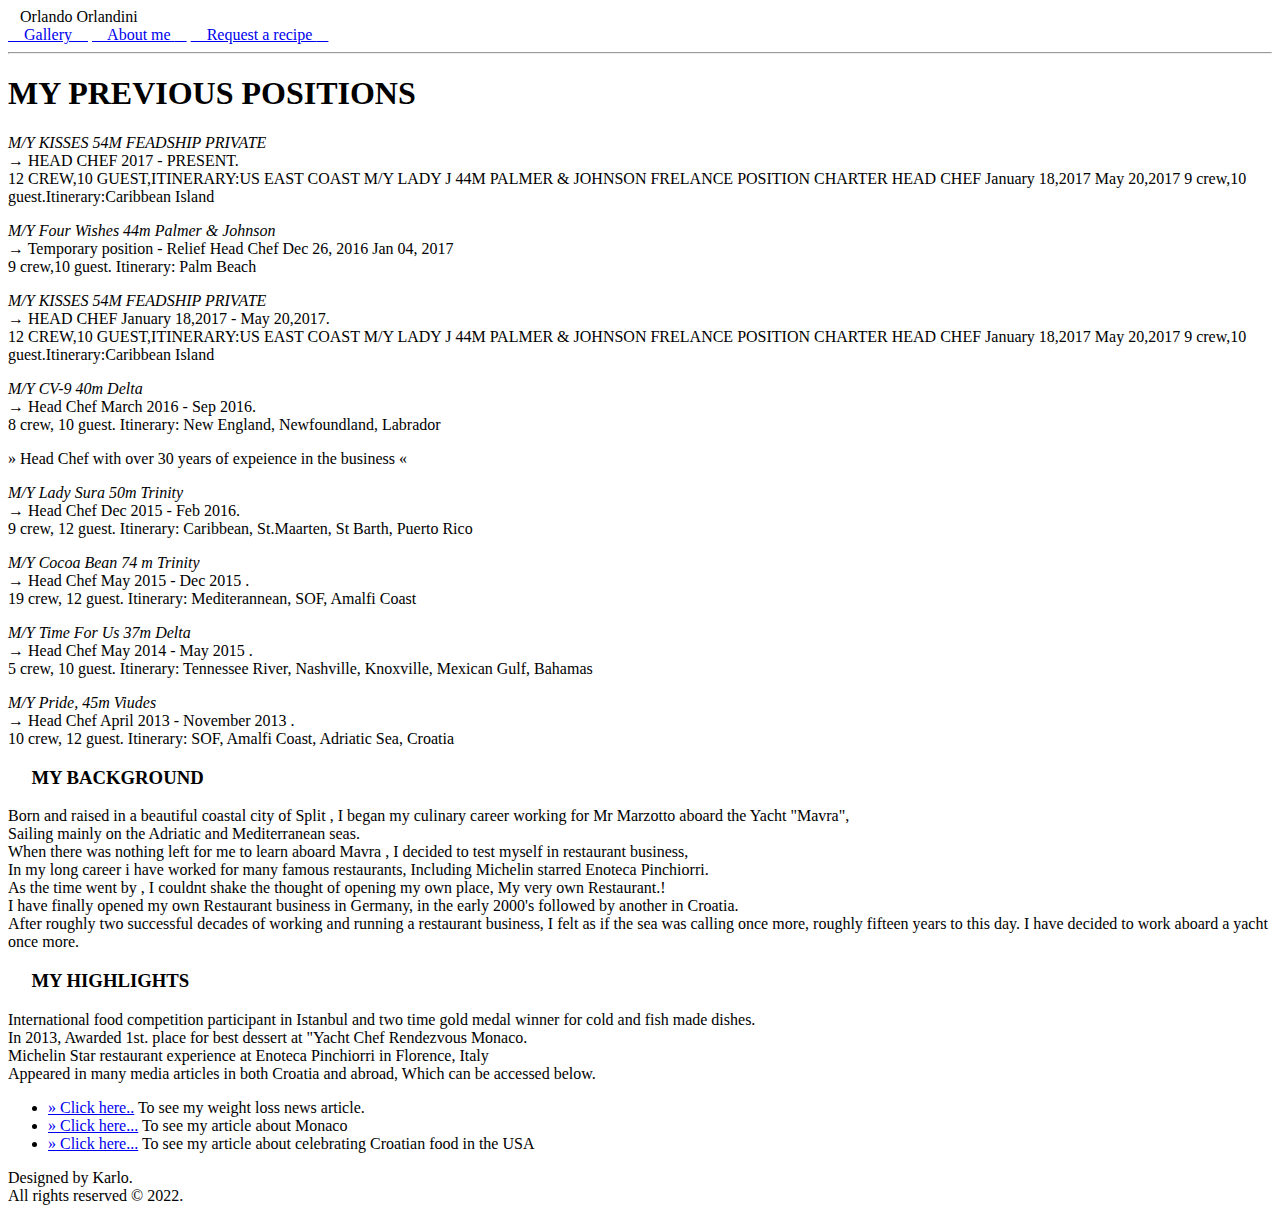
<file: index.html>
<!DOCTYPE html>
<html lang="en">

<head>
    <meta charset="UTF-8">
    <meta http-equiv="X-UA-Compatible" content="IE=edge">
    <meta name="viewport" content="width=device-width, initial-scale=1.0">
    <title>Document</title>
</head>

<body>
    <header>
        <section id="titlesection" class="desktopuse">
            <div id="titleboxone">
                <div id="titlename">
                    &nbsp;&nbsp;&nbsp;Orlando Orlandini&nbsp;&nbsp;&nbsp;
                    <div id="orlhead">

                    </div>
                </div>
            </div>
            <div id="headerlinks">
                <a href="gallery.html" class="flexlink">&nbsp;&nbsp;&nbsp; Gallery <i
                        class="fa-solid fa-camera-retro topi"></i> &nbsp;&nbsp;&nbsp;</a>
                <a href="#aboutme" class="flexlink">&nbsp;&nbsp;&nbsp; About me <i class="fa-solid fa-medal topi"></i>
                    &nbsp;&nbsp;&nbsp;</a>
                <a href="form.html" class="flexlink">&nbsp;&nbsp;&nbsp; Request a recipe <i
                        class="fa-solid fa-bowl-food topi"></i>&nbsp;&nbsp;&nbsp;</a>
            </div>

        </section>
        <hr>
        <section id="hero-to-zoom">
            <div id="hero-image">
            </div>
        </section>
    </header>
    <main>
        <h1 class="topone">MY PREVIOUS POSITIONS</h1>
        <section id="ethos-main">
            <div id="ethos-left">
                <div id="ethos-left-one">
                    <p class="work-history-text"><em>M/Y KISSES 54M FEADSHIP PRIVATE</em><br> &rarr; HEAD CHEF 2017 -
                        PRESENT.<br>
                        12 CREW,10 GUEST,ITINERARY:US EAST COAST
                        M/Y LADY J 44M PALMER & JOHNSON FRELANCE POSITION CHARTER HEAD CHEF
                        January 18,2017 May 20,2017
                        9 crew,10 guest.Itinerary:Caribbean Island
                    </p>
                    <p class="work-history-text"><em>M/Y Four Wishes 44m Palmer & Johnson </em><br> &rarr; Temporary
                        position - Relief Head Chef Dec 26, 2016 Jan 04, 2017 <br>
                        9 crew,10 guest. Itinerary: Palm Beach
                    </p>
                </div>
                <div id="ethos-left-two">
                    <p class="work-history-text"><em>M/Y KISSES 54M FEADSHIP PRIVATE</em><br> &rarr; HEAD CHEF January
                        18,2017 - May 20,2017.<br>
                        12 CREW,10 GUEST,ITINERARY:US EAST COAST
                        M/Y LADY J 44M PALMER & JOHNSON FRELANCE POSITION CHARTER HEAD CHEF
                        January 18,2017 May 20,2017
                        9 crew,10 guest.Itinerary:Caribbean Island
                    </p>
                    <p class="work-history-text"><em>M/Y CV-9 40m Delta</em><br> &rarr; Head Chef March 2016 - Sep
                        2016.<br>
                        8 crew, 10 guest. Itinerary: New England, Newfoundland, Labrador
                    </p>
                </div>

            </div>
            <div id="ethos-image">
                <div id="image-status">
                    &raquo; Head Chef with over 30 years of expeience in the business &laquo;
                </div>
                <div id="ethos-middle-photo">
                </div>
            </div>
            <div id="ethos-right">
                <div id="ethos-right-one">
                    <p class="work-history-text"><em>M/Y Lady Sura 50m Trinity</em><br> &rarr; Head Chef Dec 2015 - Feb
                        2016.<br>
                        9 crew, 12 guest. Itinerary: Caribbean, St.Maarten, St Barth, Puerto Rico
                    </p>
                    <p class="work-history-text"><em>M/Y Cocoa Bean 74 m Trinity</em><br> &rarr; Head Chef May 2015 -
                        Dec 2015 .<br>
                        19 crew, 12 guest. Itinerary: Mediterannean, SOF, Amalfi Coast
                    </p>
                </div>
                <div id="ethos-right-two">
                    <p class="work-history-text"><em>M/Y Time For Us 37m Delta</em><br> &rarr; Head Chef May 2014 - May
                        2015 .<br>
                        5 crew, 10 guest. Itinerary: Tennessee River, Nashville, Knoxville, Mexican Gulf, Bahamas
                    </p>
                    <p class="work-history-text"><em>M/Y Pride, 45m Viudes</em><br> &rarr; Head Chef April 2013 -
                        November 2013 .<br>
                        10 crew, 12 guest. Itinerary: SOF, Amalfi Coast, Adriatic Sea, Croatia
                    </p>
                </div>
            </div>


        </section>
    </main>
    <footer>
        <section class="footeries">
            <div class="bgflex-one">
                <h3 class="about" id="aboutme"> &nbsp;&nbsp;&nbsp;&nbsp;&nbsp;MY BACKGROUND&nbsp;&nbsp;&nbsp;&nbsp;&nbsp; </h3>
                <p class="footerwording">
                    Born and raised in a beautiful coastal city of Split , I began my culinary career working for Mr
                    Marzotto aboard the Yacht "Mavra", <br> Sailing mainly on the Adriatic and Mediterranean seas. <br>
                    When there was nothing left for me to learn aboard Mavra , I decided to test myself in restaurant business,<br> In my long career i have worked for many famous restaurants,
                    Including Michelin starred Enoteca Pinchiorri.<br>
                    As the time went by , I couldnt shake the thought of opening my own place, My very own Restaurant.! <br>
                    I have finally opened my own Restaurant business in Germany, in the early 2000's
                    followed by another in Croatia.<br>
                    After roughly two successful decades of working and running a restaurant business, I felt as if
                    the sea was calling once more, roughly fifteen years to this day.
                    I have decided to work aboard a yacht once more.
                </p>

            </div>
            <div class="bgflex-two">
                <h3 class="about"> &nbsp;&nbsp;&nbsp;&nbsp;&nbsp;MY HIGHLIGHTS&nbsp;&nbsp;&nbsp;&nbsp;&nbsp; </h3>
                <p class="footerwording">International food competition participant in Istanbul and two time gold medal
                    winner for cold and fish made dishes.<br>
                    In 2013, Awarded 1st. place for best dessert at "Yacht Chef Rendezvous Monaco.<br>
                    Michelin Star restaurant experience at Enoteca Pinchiorri in Florence, Italy<br>
                    Appeared in many media articles in both Croatia and abroad, Which can be accessed below.<br>
                    <ul>
                    <li><a class="news" href="https://slobodnadalmacija.hr/mozaik/zivot/splitski-chef-orlandini-prepolovio-se-u-godinu-dana-nasoj-je-novinarki-otkrio-recept-po-kojem-je-izgubio-74-kilograma-na-pitanje-kako-dgovara-nam-lako-1100998"
                        target="_blank"> &raquo; Click here..</a> To see my weight loss news article. </li>
                    <li><a class="news" href="https://slobodnadalmacija.hr/mozaik/zivot/orlando-orlandini-milijarderi-su-ludi-za-rastikom-292244"
                        target="_blank"> &raquo; Click here...</a> To see my article about Monaco </li>
                    <li><a class="news" href="https://www.total-croatia-news.com/lifestyle/31013-meet-two-world-famous-dalmatian-chefs-who-celebrated-croatian-cuisine-in-the-us"
                        target="_blank"> &raquo; Click here...</a> To see my article about celebrating Croatian food in the USA </li>
                    </ul>
                </p>
            </div>
        </section>
        <nav class="social-footer">

            <div id="links">
            <a href="https://facebook.com"> <i class="fa-brands fa-square-facebook"></i></a>
            <a href="https://instagram.com"> <i class="fa-brands fa-square-instagram"></i></a>
            <a href="https://youtube.com"> <i class="fa-brands fa-square-youtube"></i></a>

            </div>

            <div id="rights">
                 Designed by Karlo.&nbsp;&nbsp;&nbsp;&nbsp;&nbsp;<br> All rights reserved ©  2022.
            </div>

        </nav>
    </footer>

</body>

</html>
</file>
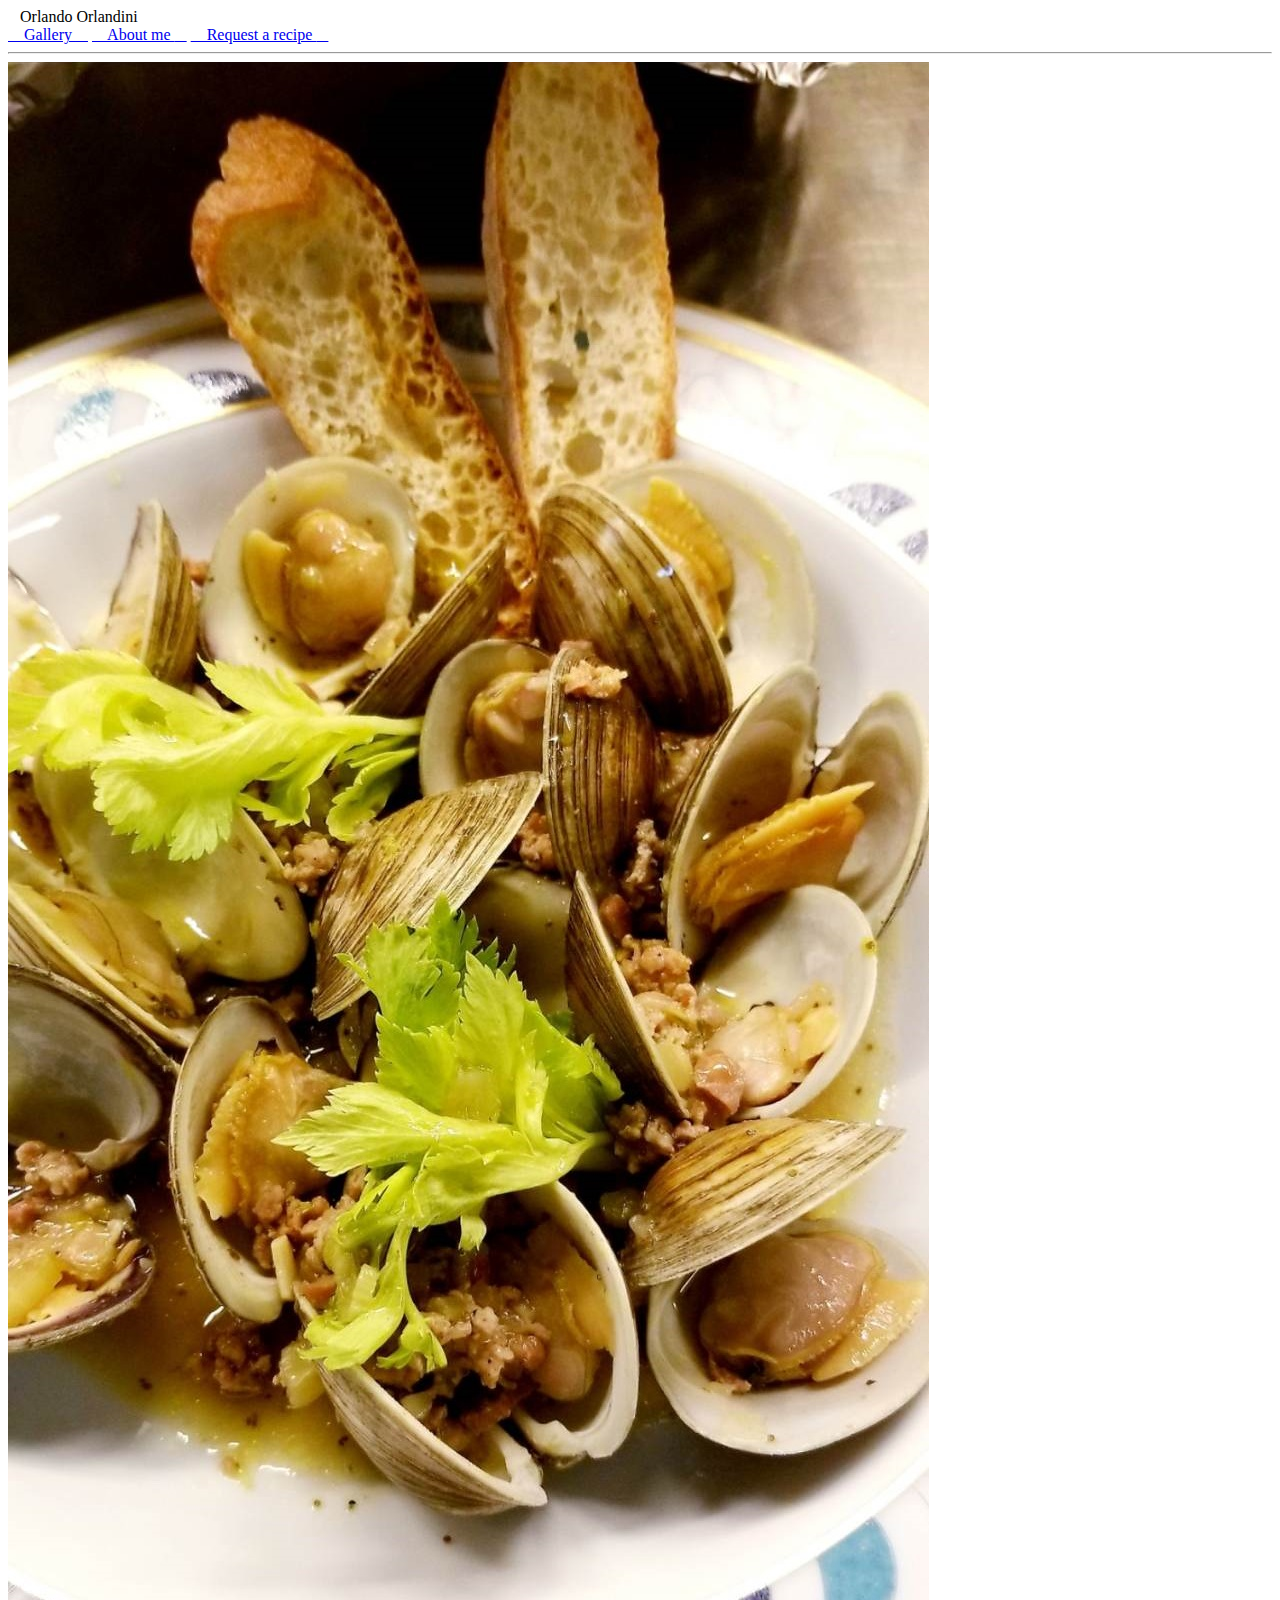
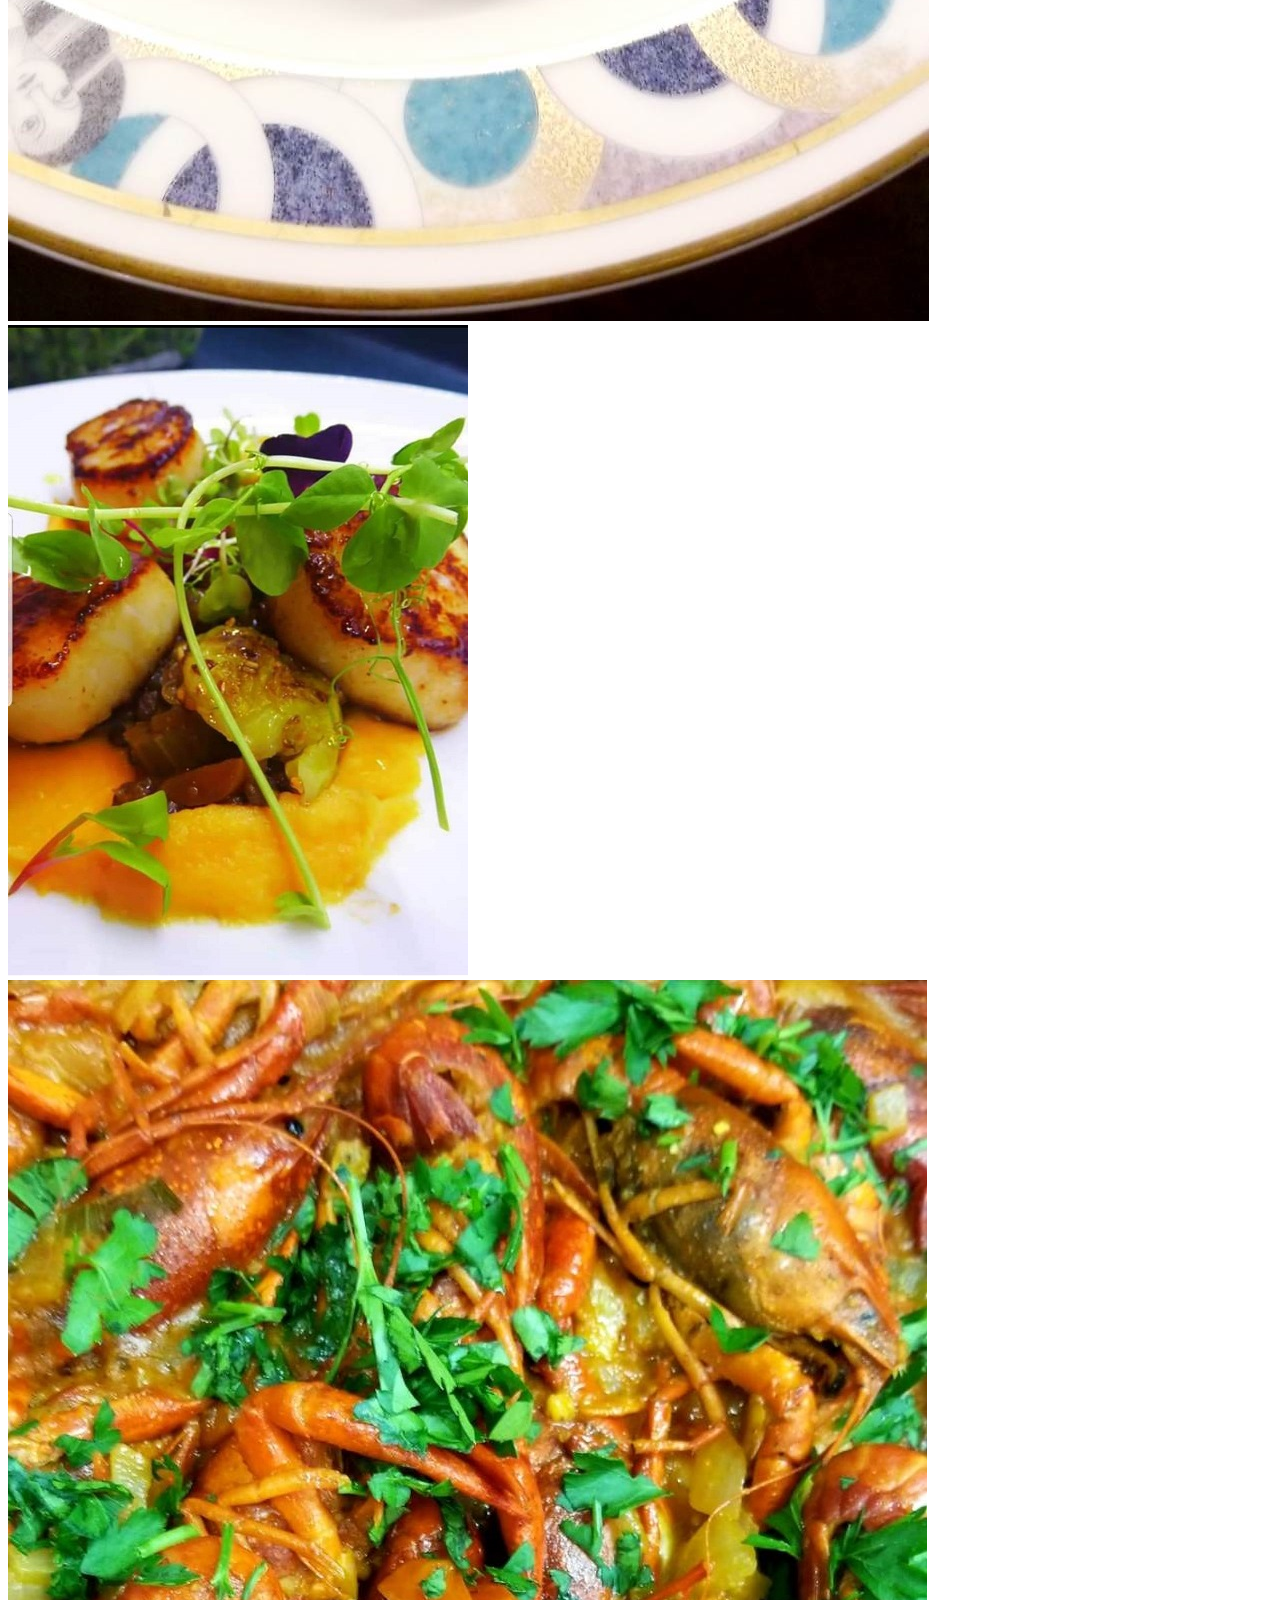
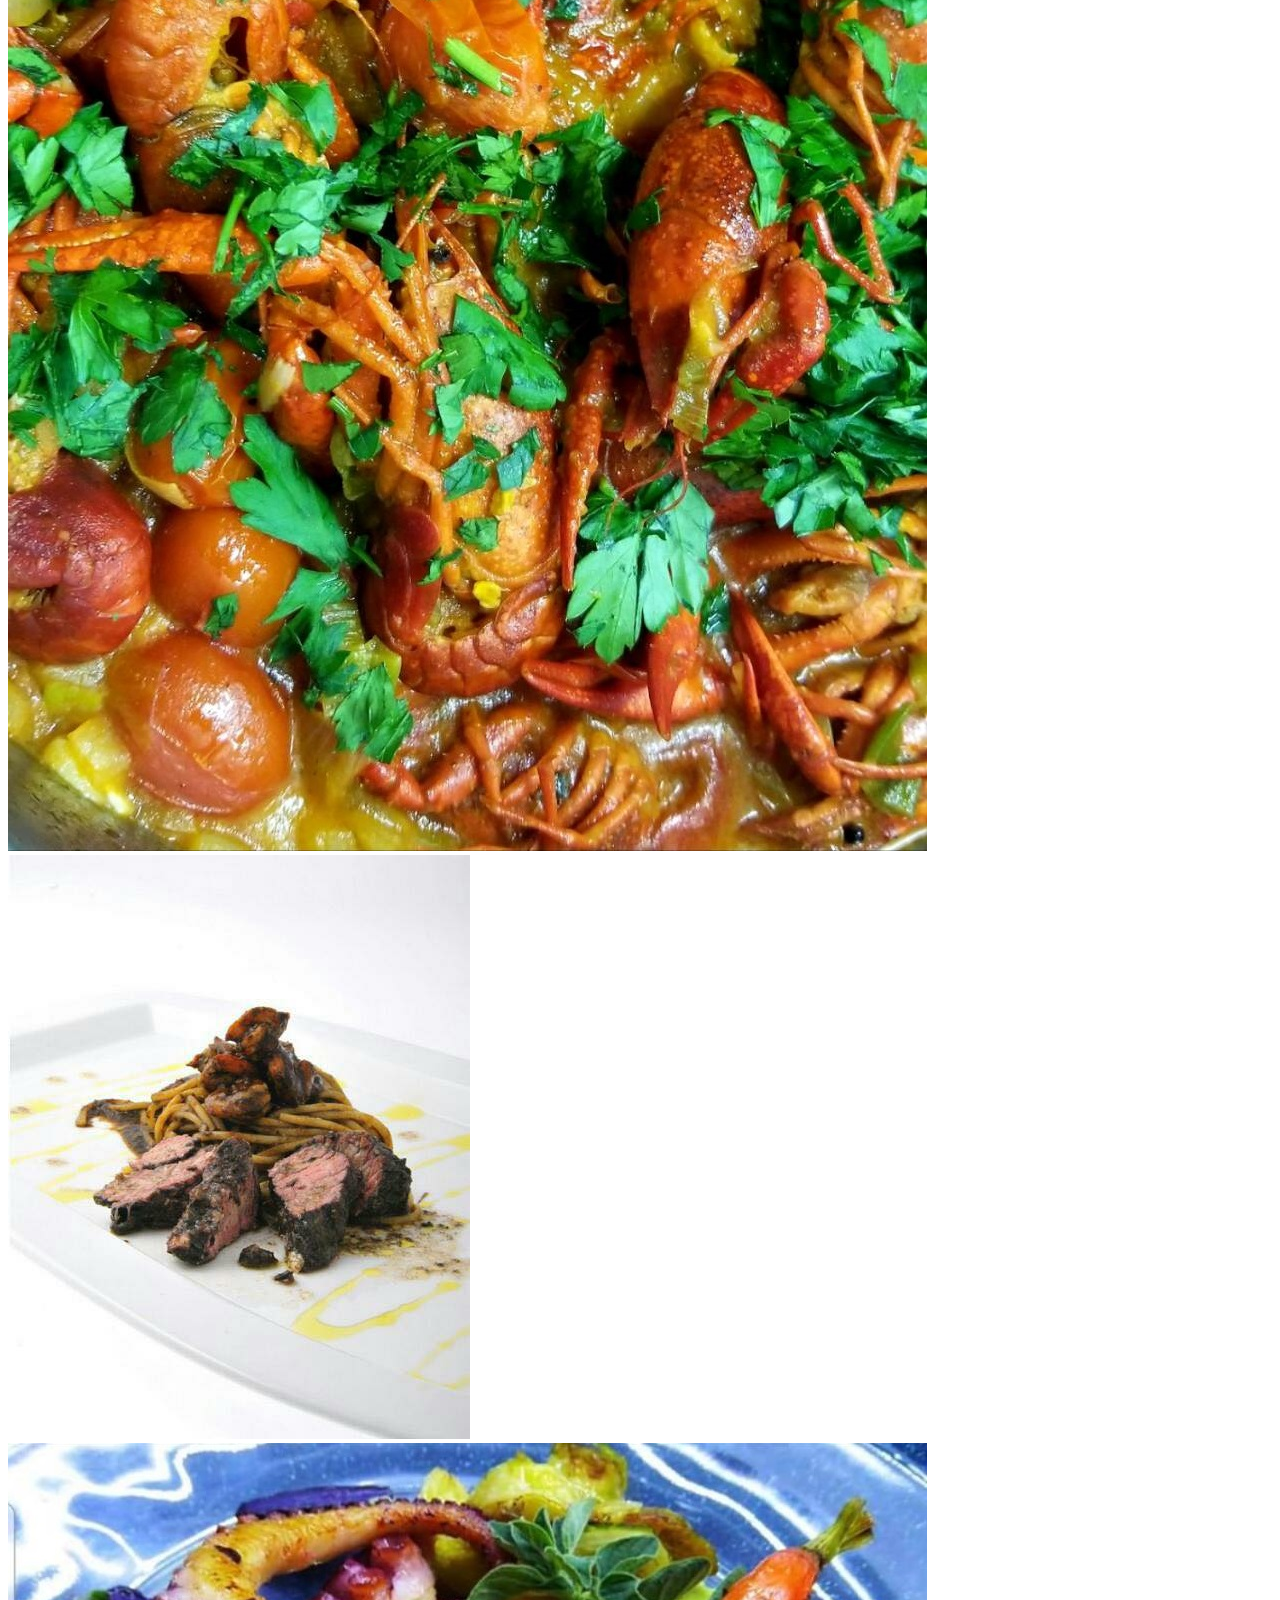
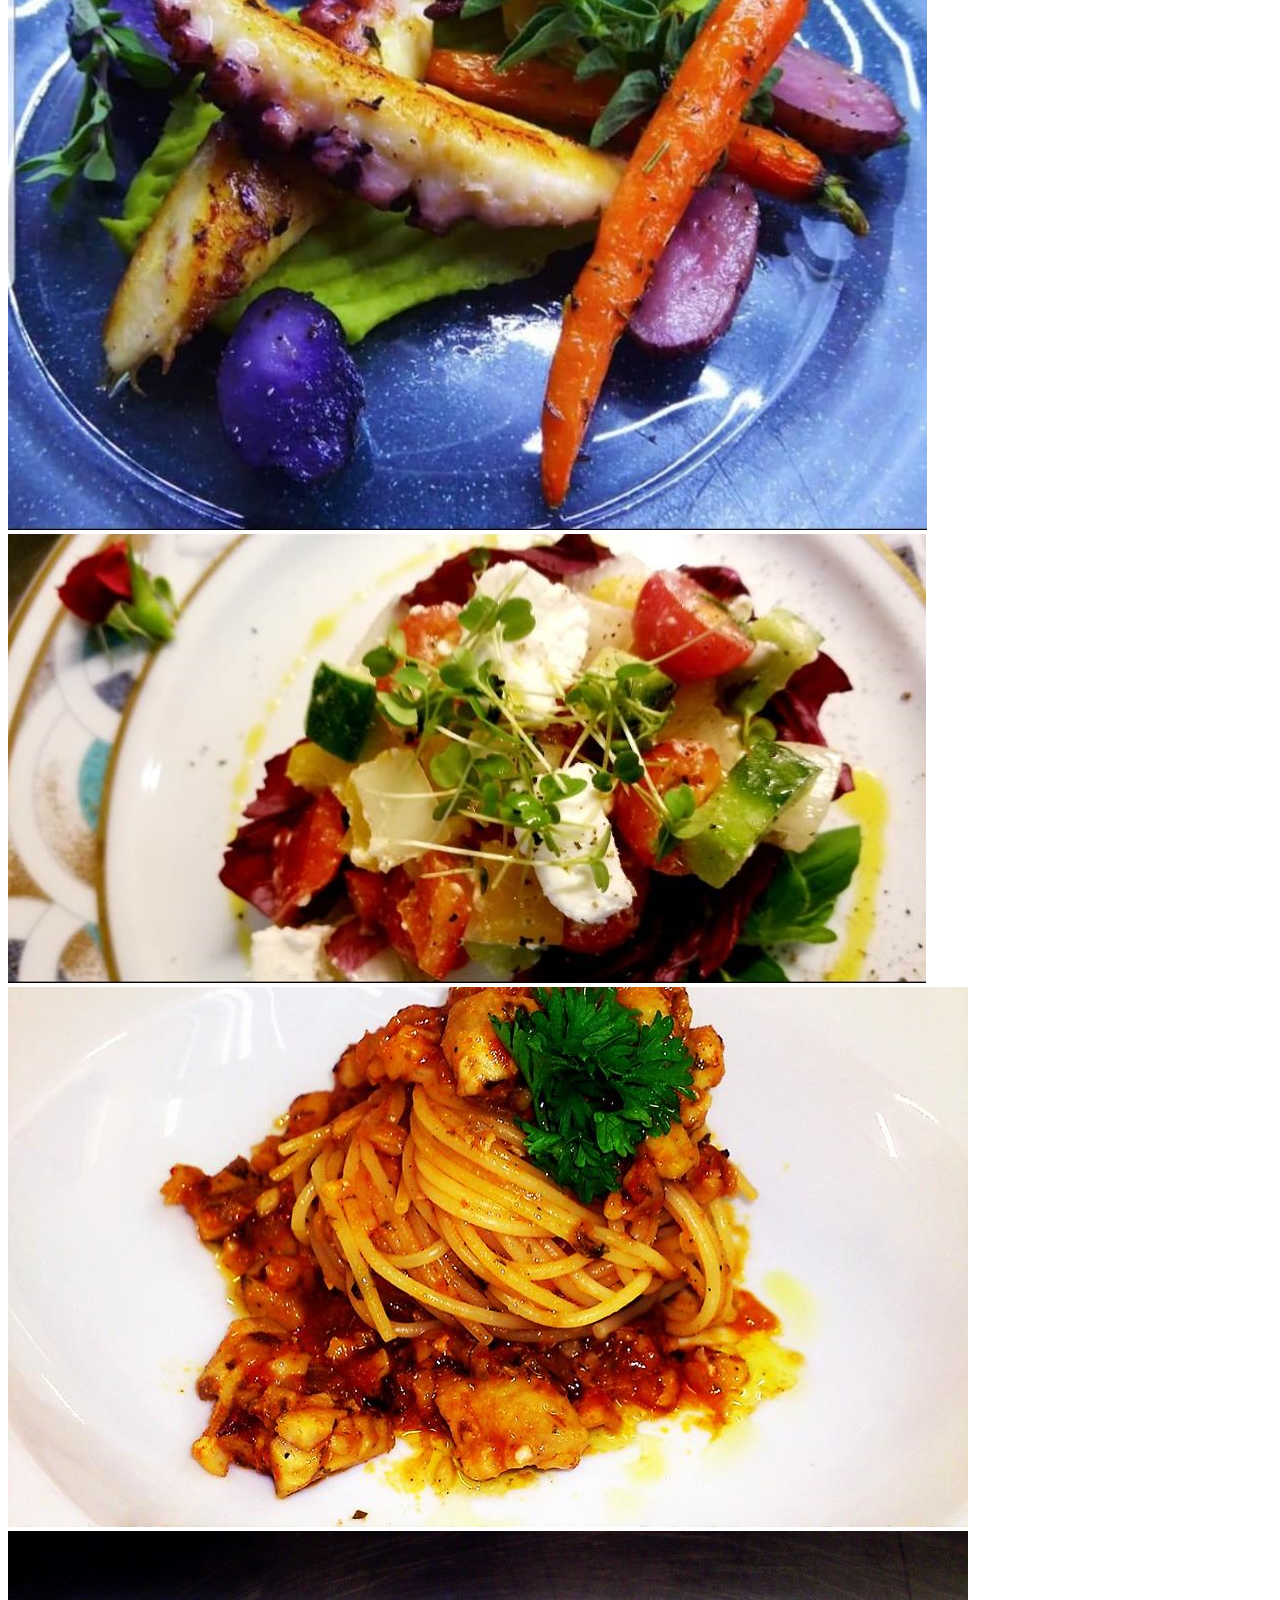
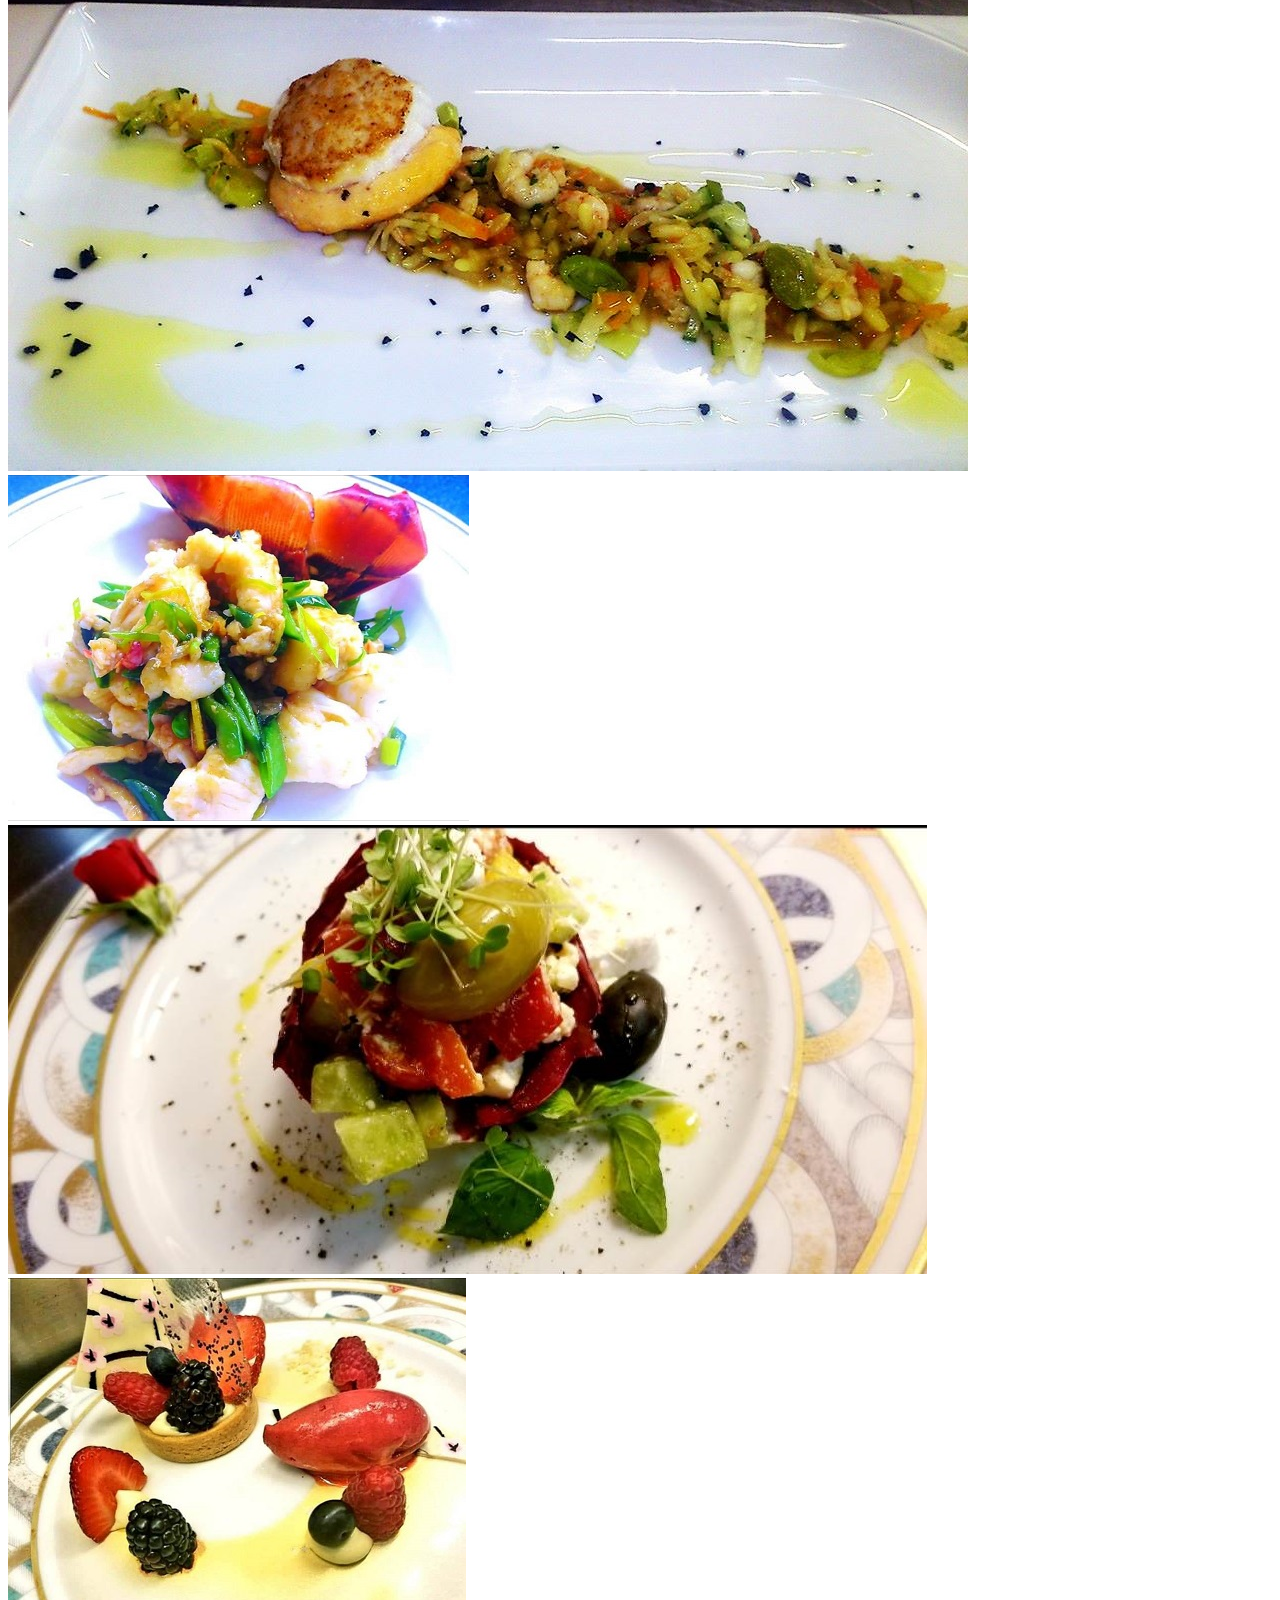
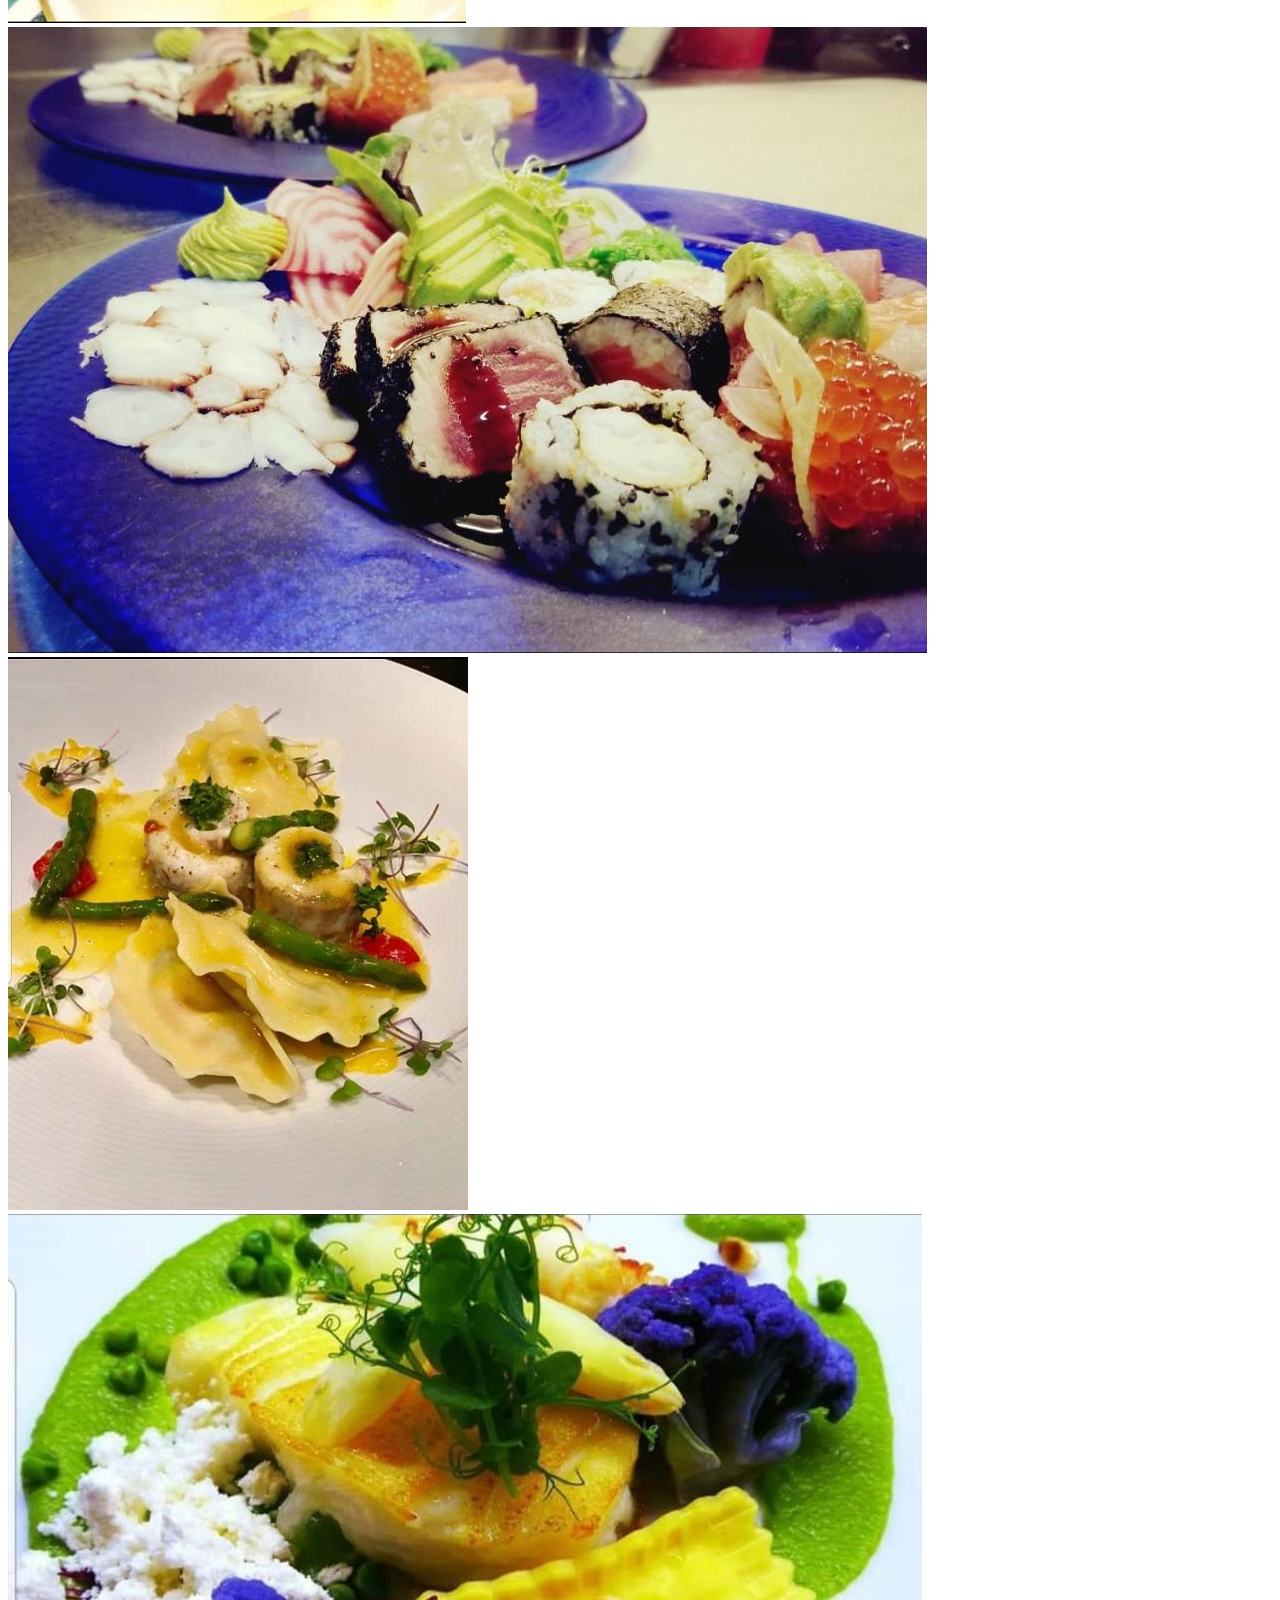
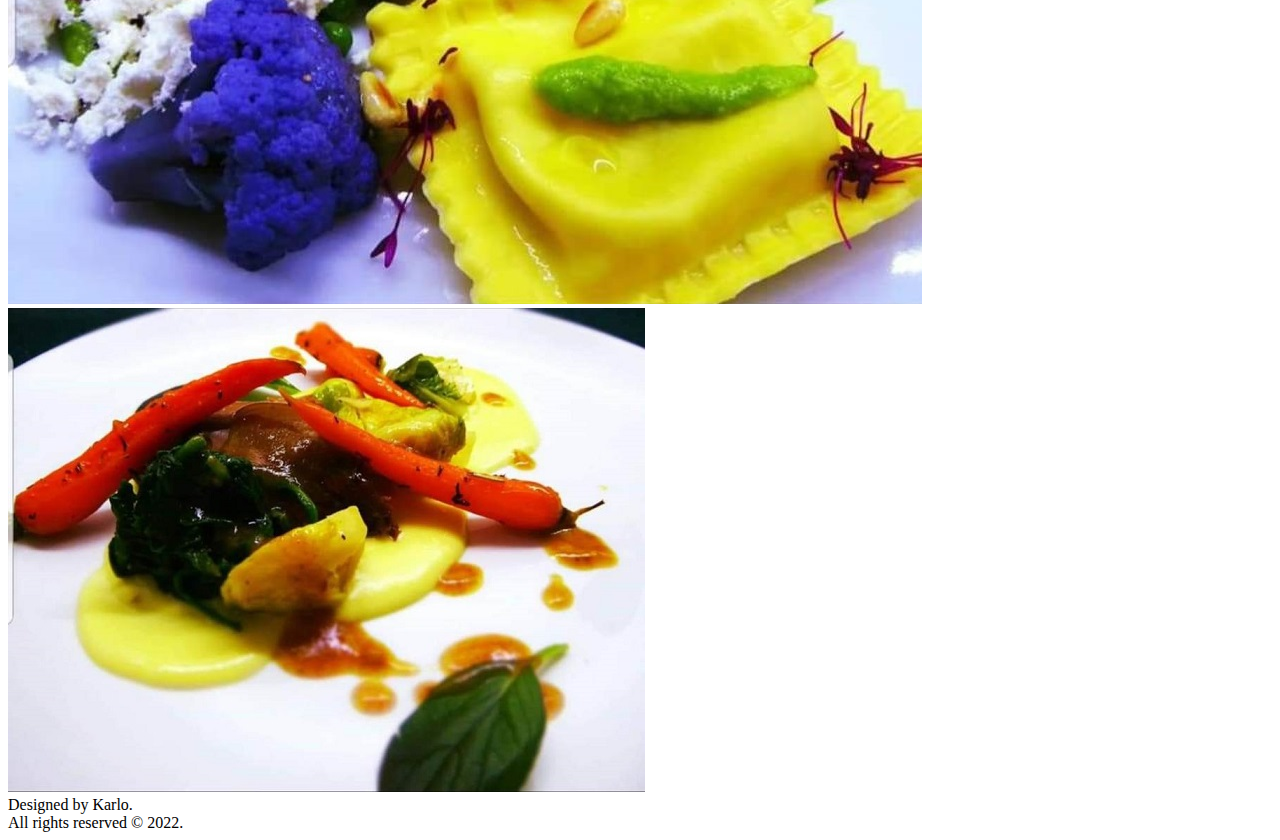
<file: gallery.html>
<!DOCTYPE html>
<html lang="en">

<head>
    <meta charset="UTF-8">
    <meta http-equiv="X-UA-Compatible" content="IE=edge">
    <meta name="viewport" content="width=device-width, initial-scale=1.0">
    <title>Document</title>
</head>

<body>
    <header>
        <section id="titlesection" class="desktopuse">
            <div id="titleboxone">
                <div id="titlename">
                    &nbsp;&nbsp;&nbsp;Orlando Orlandini&nbsp;&nbsp;&nbsp;
                    <div id="orlhead">

                    </div>
                </div>
            </div>
            <div id="headerlinks">
                <a href="gallery.html" class="flexlink">&nbsp;&nbsp;&nbsp; Gallery <i
                        class="fa-solid fa-camera-retro topi"></i> &nbsp;&nbsp;&nbsp;</a>
                <a href="orlando.html" class="flexlink">&nbsp;&nbsp;&nbsp; About me <i
                        class="fa-solid fa-medal topi"></i> &nbsp;&nbsp;&nbsp;</a>
                <a href="reciperequest.html" class="flexlink">&nbsp;&nbsp;&nbsp; Request a recipe <i
                        class="fa-solid fa-bowl-food topi"></i>&nbsp;&nbsp;&nbsp;</a>
            </div>
        </section>
        <hr>
    </header>
    <main>
        <section id="photos">
            <img src="images/gallery/clams.jpg" alt="Food">
            <img src="images/gallery/fishcake.jpg" alt="Food">
            <img src="images/gallery/fishrisotto.jpg" alt="Food">
            <img src="images/gallery/meatpasta.jpg" alt="Food">
            <img src="images/gallery/octopuss.jpg" alt="Food">
            <img src="images/gallery/salad.jpg" alt="Food">
            <img src="images/gallery/seafoodpasta.jpg" alt="Food">
            <img src="images/gallery/seafoodrisotto.jpg" alt="Food">
            <img src="images/gallery/shrimprisotto.jpg" alt="Food">
            <img src="images/gallery/starter.jpg" alt="Food">
            <img src="images/gallery/strawberrycake.jpg" alt="Food">
            <img src="images/gallery/sushi.jpg" alt="Food">
            <img src="images/gallery/tagliatelle.jpg" alt="Food">
            <img src="images/gallery/tagliatelleveg.jpg" alt="Food">
            <img src="images/gallery/vege.jpg" alt="Food">
        </section>
    </main>
    <footer>
        <nav class="social-footer">
            <div id="links">
                <a href="https://facebook.com"> <i class="fa-brands fa-square-facebook"></i></a>
                <a href="https://instagram.com"> <i class="fa-brands fa-square-instagram"></i></a>
                <a href="https://youtube.com"> <i class="fa-brands fa-square-youtube"></i></a>
            </div>
            <div id="rights">
                Designed by Karlo.&nbsp;&nbsp;&nbsp;&nbsp;&nbsp;<br> All rights reserved © 2022.
            </div>
        </nav>
    </footer>
</body>

</html>
</file>
